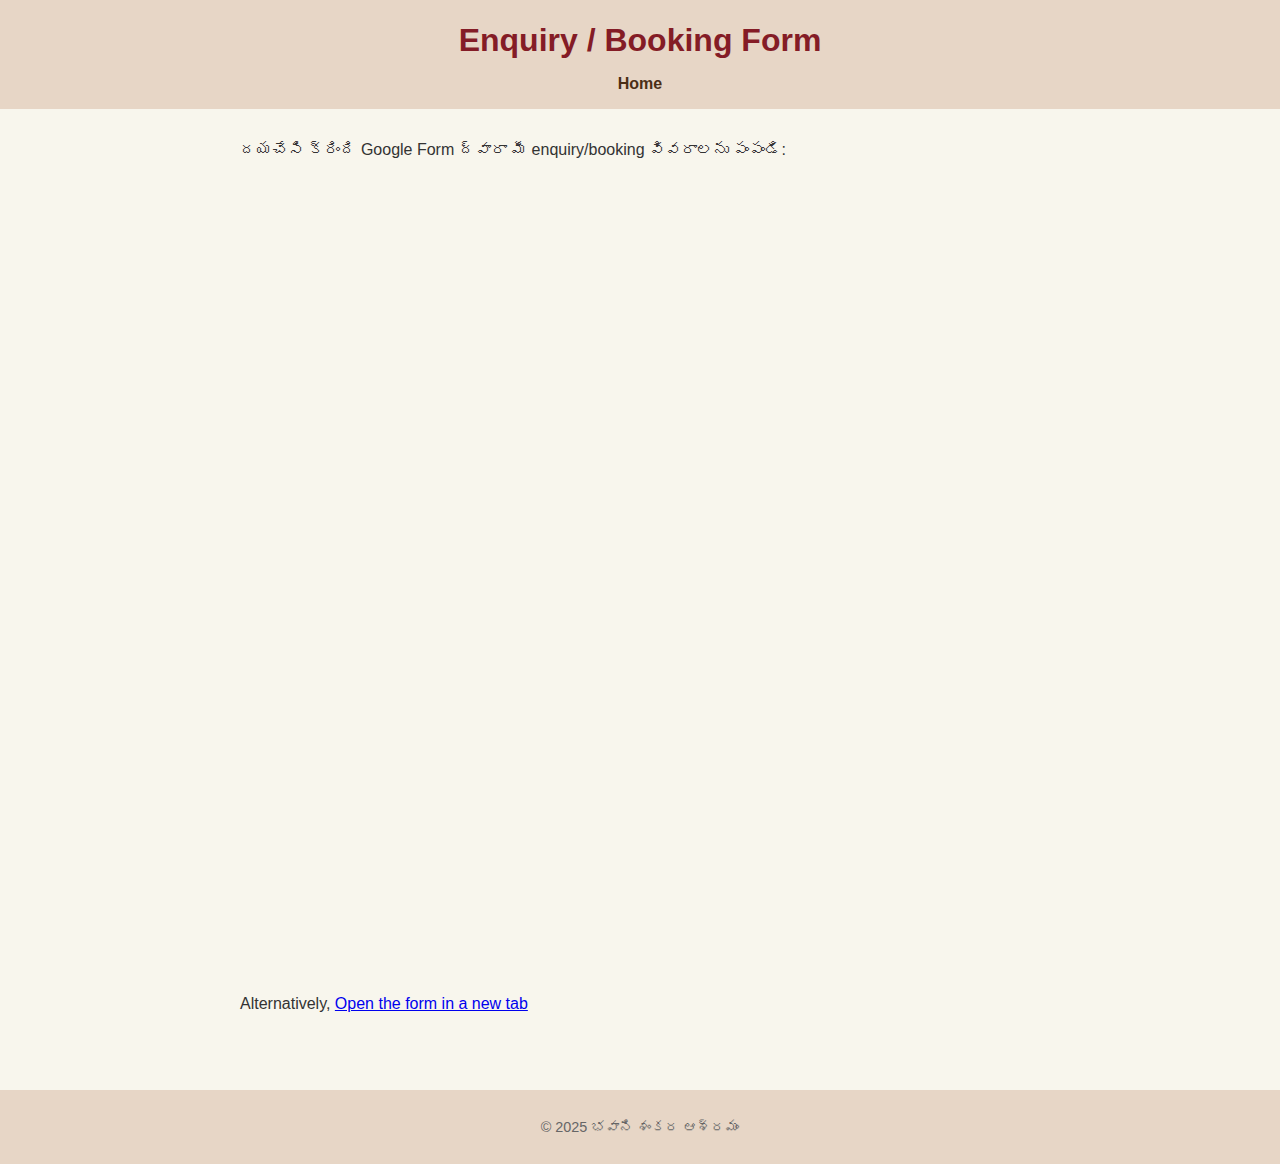
<file: google-form.html>
<!DOCTYPE html>
<html lang="te">
<head>
  <meta charset="UTF-8">
  <title>Enquiry / Booking Form</title>
  <link rel="stylesheet" href="assets/style.css">
</head>
<body>
  <header>
    <h1>Enquiry / Booking Form</h1>
    <nav>
      <a href="index.html">Home</a>
    </nav>
  </header>
  <main>
    <section>
      <p>దయచేసి క్రింది Google Form ద్వారా మీ enquiry/booking వివరాలను పంపండి:</p>
      <!-- Replace below with your actual Google Form embed link or form link -->
      <iframe src="https://forms.gle/EsTgt4NoiEitvzaLA/viewform?embedded=true" width="100%" height="800" frameborder="0" marginheight="0" marginwidth="0">Loading…</iframe>
      <p>Alternatively, <a href="https://docs.google.com/forms/d/e/1FAIpQLSfD...YOUR-FORM-ID.../viewform" target="_blank">Open the form in a new tab</a></p>
    </section>
  </main>
  <footer>
    <p>&copy; 2025 భవాని శంకర ఆశ్రమం</p>
  </footer>
</body>
</html>
</file>
<file: assets/style.css>
body {
  font-family: 'Noto Sans Telugu', 'Noto Sans Devanagari', Arial, sans-serif;
  background: #f8f6ed;
  margin: 0;
  color: #333;
}
header {
  background: #e7d6c6;
  padding: 1em 0.5em;
  text-align: center;
}
header h1, header h2 {
  margin: 0.2em 0;
  color: #841c26;
}
nav {
  margin-top: 1em;
}
nav a {
  margin: 0 0.8em;
  color: #4b2e15;
  text-decoration: none;
  font-weight: bold;
}
nav a:hover, .enquiry-btn:hover {
  color: #841c26;
  text-decoration: underline;
}
main {
  padding: 1em 2vw;
  max-width: 800px;
  margin: auto;
}
section {
  margin-bottom: 2em;
}
ul {
  padding-left: 1.2em;
}
blockquote {
  background: #fffbe8;
  border-left: 4px solid #d4bc93;
  padding: 0.5em 1em;
  margin: 1em 0;
  font-style: italic;
}
footer {
  text-align: center;
  font-size: 0.9em;
  color: #666;
  background: #e7d6c6;
  padding: 1em 0;
  margin-top: 2em;
}
.enquiry-btn {
  display: inline-block;
  background: #841c26;
  color: #fff;
  padding: 0.5em 1.2em;
  border-radius: 3px;
  text-decoration: none;
  margin-top: 1em;
}
.enquiry-btn:hover {
  background: #4b2e15;
}
.gallery {
  display: flex;
  flex-wrap: wrap;
  gap: 1em;
  justify-content: center;
}
.gallery img {
  width: 180px;
  height: 120px;
  object-fit: cover;
  border-radius: 7px;
  box-shadow: 0 2px 8px #d4bc93;
}
@media (max-width: 600px) {
  main { padding: 1em 1vw; }
  header, footer { padding: 0.7em 0.2em; }
  nav a { margin: 0 0.3em; }
  .gallery img { width: 98vw; height: auto; }
}
</file>
